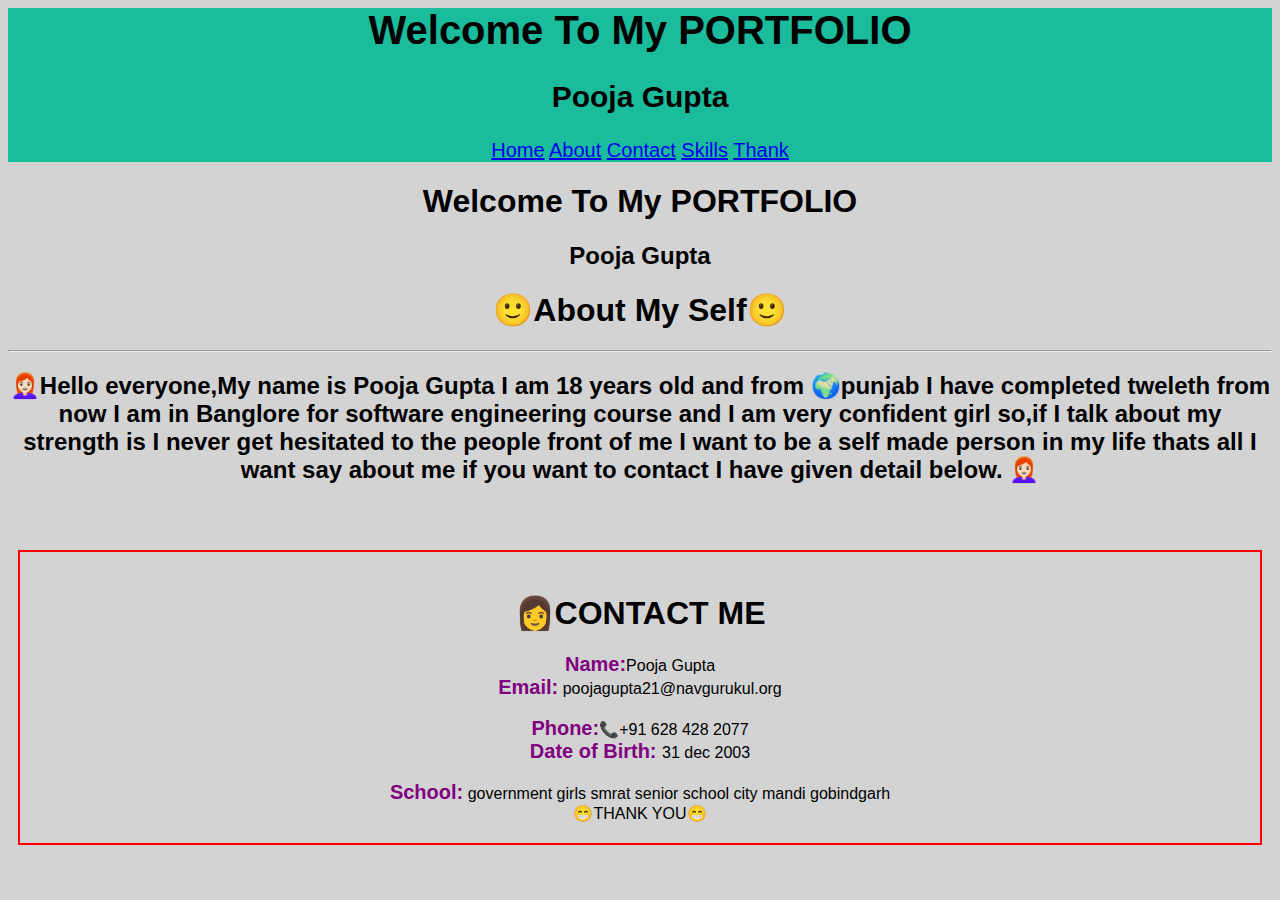
<file: index.html>
<html >
<head>
   
    <title>Document</title>
    <link rel="stylesheet" href="style.css">

</head>
<body>
    <div class="header">
        <h1 class="welcome">Welcome To My PORTFOLIO </h1>
        <h2> Pooja Gupta</h2>
        <nav>
            <a class="active" href="index.html">Home</a>
            <a href="about.html">About</a>
            <a href="contact.html">Contact</a>
            <a href="skills.html">Skills</a>
            <a href="thank.html">Thank</a>
        </nav>
    </div>
    <center>
       <h1 class="welcome">Welcome To My PORTFOLIO </h1>
        <h2> Pooja Gupta</h2>
        <h1>🙂About My Self🙂</h1>
        <hr>
        <p><h2>👩🏻‍🦰Hello everyone,My name is Pooja Gupta I am 18 years old and from 🌍punjab I have completed tweleth from   now I am in Banglore for software engineering course and I am very confident girl so,if I talk about my strength is I never get hesitated to the people front of me I want to be a self made person in my life thats all I want say about me if you want to contact I have given detail below. 👩🏻‍🦰</h2></p>
        <br>
        <br>
        <div class="info">
        <h1>👩CONTACT ME</h1>
     <b>Name:</b>Pooja Gupta <br>
     <b>Email:</b> poojagupta21@navgurukul.org
     <br><br>
     <b>Phone:</b>📞+91 628 428 2077<br>
     <b>Date of Birth: </b>  31 dec 2003
     <br>
     <br>
     
       <b>School:</b> government girls smrat senior school city mandi gobindgarh
       <br> 😁THANK YOU😁<br>
    </div>
    <br>
    <br>
    </center>
</body>
</html>
</file>
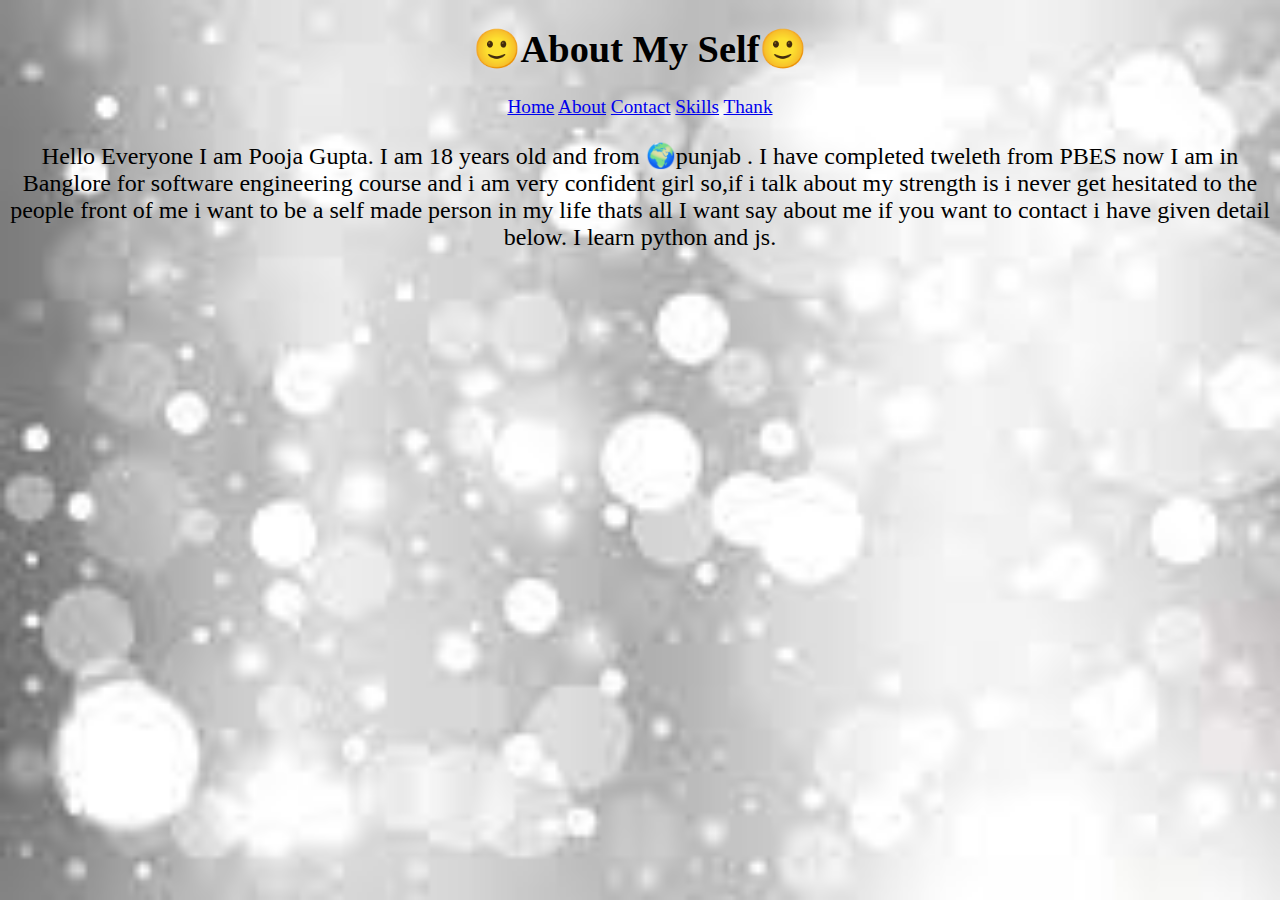
<file: about.html>
<!DOCTYPE html>
<html lang="en">
<head>
    <meta charset="UTF-8">
    <meta http-equiv="X-UA-Compatible" content="IE=edge">
    <meta name="viewport" content="width=device-width, initial-scale=1.0">
    <title>Document</title>
    <link rel="stylesheet"  href="about.css">
</head>
<body>
    <h1>🙂About My Self🙂 </h1>
    <a href="index.html">Home</a>
    <a href="about.html">About</a>
    <a href="contact.html">Contact</a>
    <a href="skills.html">Skills</a>
    <a href="thank.html">Thank</a>
    <p class="para"> Hello Everyone  I am Pooja Gupta. I am 18 years old and from 🌍punjab .
        I have completed tweleth from PBES  now I am in Banglore for software engineering course and i am very confident girl so,if i talk about my strength is i never get hesitated to the people front of me i want to be a self made person in my life thats all I want say about me if you want to contact i have given detail below. I learn python and js. </p>
</body>
</html>
</file>
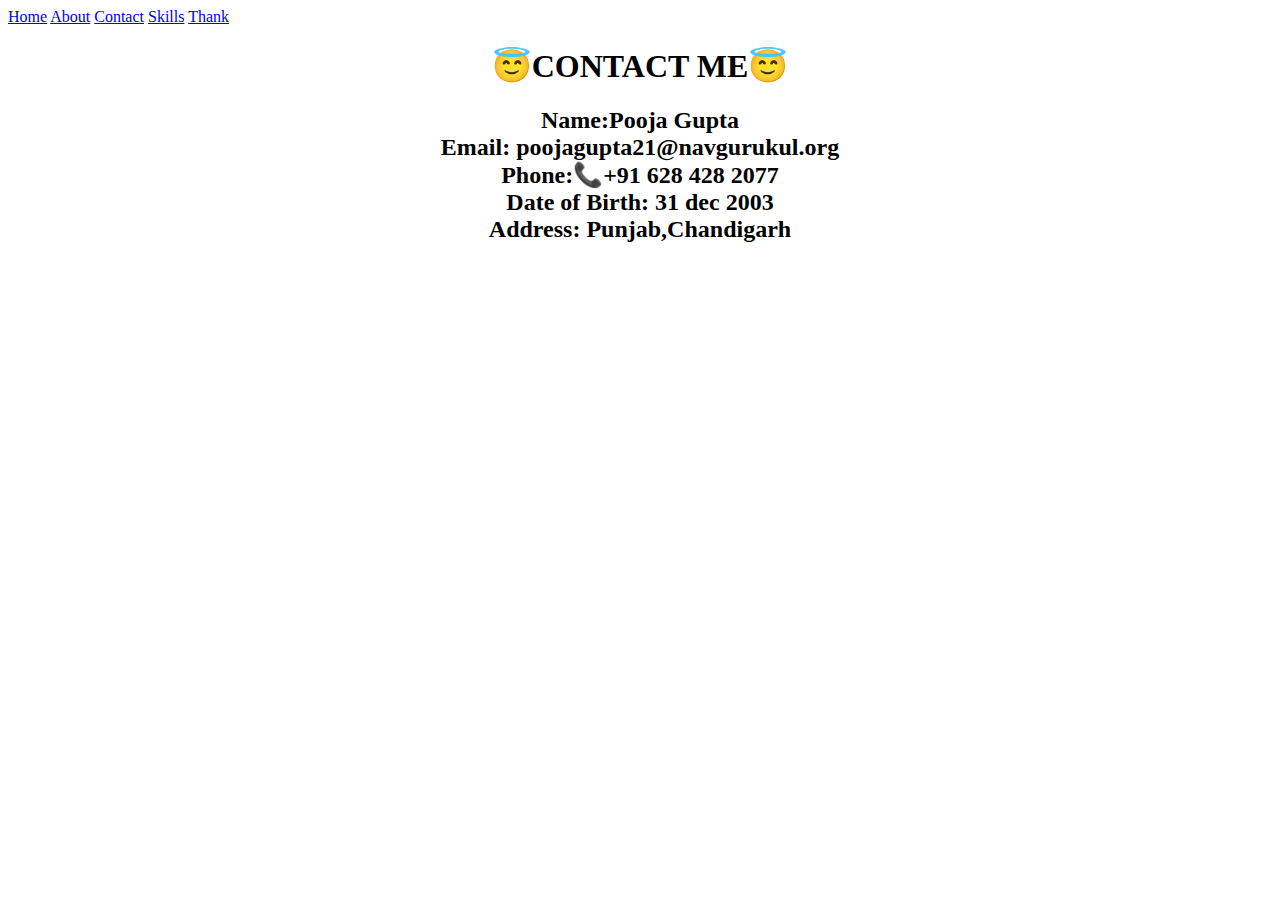
<file: contact.html>
<!DOCTYPE html>
<html lang="en">
<head>
    <meta charset="UTF-8">
    <meta http-equiv="X-UA-Compatible" content="IE=edge">
    <meta name="viewport" content="width=device-width, initial-scale=1.0">
    <title>Document</title>
    <a href="index.html">Home</a>
    <a href="about.html">About</a>
    <a href="contact.html">Contact</a>
    <a href="skills.html">Skills</a>
    <a href="thank.html">Thank</a>
    <link href="stylesheet" rel="style.css">
</head>
<body>
    <center><header style="background-color: hsla(180, 100%, 50%, 0.226) padding;"><h1>😇CONTACT ME😇</header></h1>
        <h2>
        <b>Name:</b>Pooja Gupta <br>
        <b>Email:</b> poojagupta21@navgurukul.org<br>
        <b>Phone:</b>📞+91 628 428 2077<br>
        <b>Date of Birth: </b>  31 dec 2003 <br>
        <b>Address: Punjab,Chandigarh</b></center> 
    </h2>
    <style>
        body{
            background-image: url("https://wallpaperaccess.com/full/1855201.jpg");
            background-repeat: no-repeat;
            background-attachment: fixed;  
            background-size: cover;
        }
    </style>
</body>
</html>
</file>
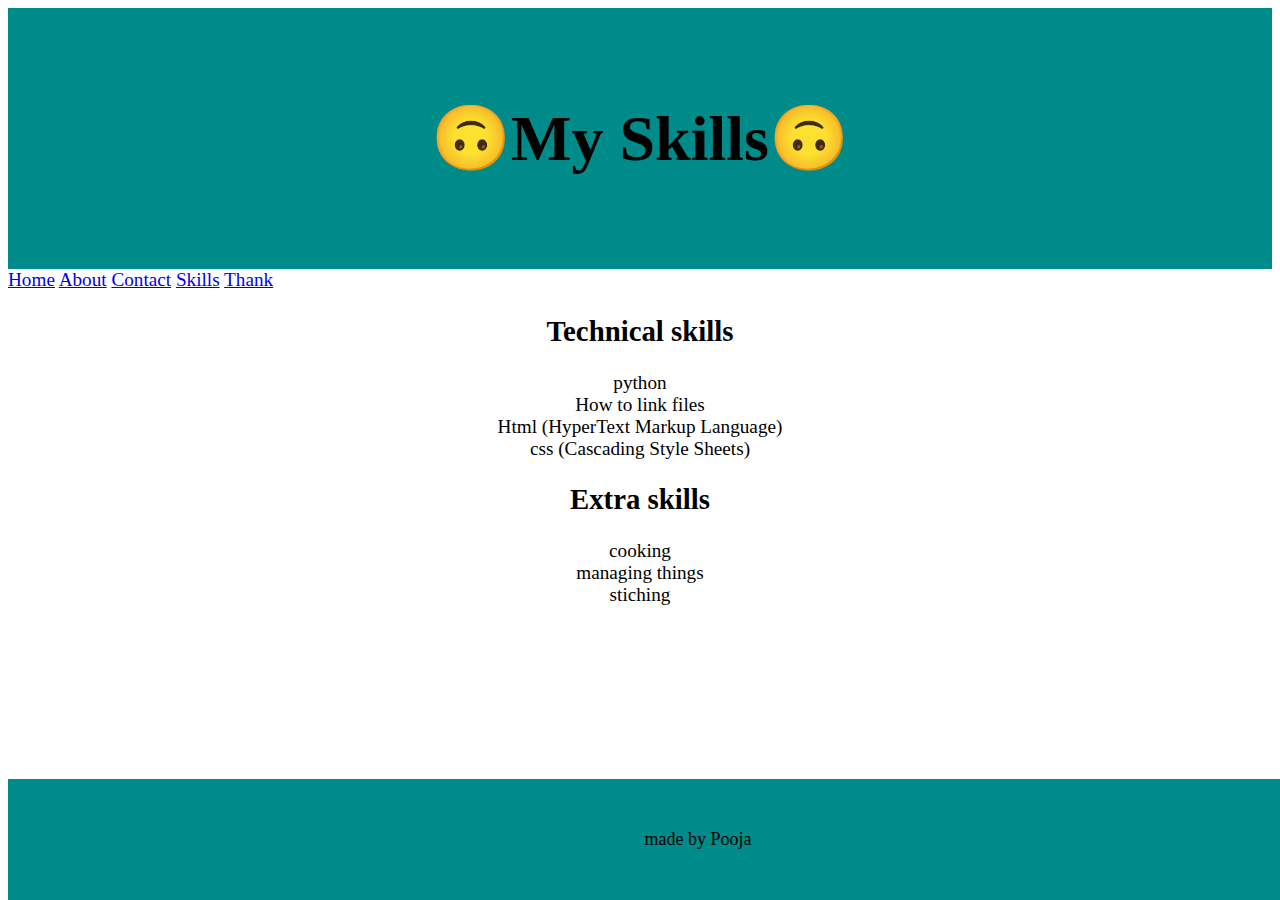
<file: skills.html>
<!DOCTYPE html>
<html lang="en">
<head>
    <meta charset="UTF-8">
    <meta http-equiv="X-UA-Compatible" content="IE=edge">
    <meta name="viewport" content="width=device-width, initial-scale=1.0">
    <title>Document</title>
</head>
<body>
    <header><h1>🙃My Skills🙃</header></h1>
    <nav>
        <a href="index.html">Home</a>
        <a href="about.html">About</a>
        <a href="contact.html">Contact</a>
        <a href="skills.html">Skills</a>
        <a href="thank.html">Thank</a>
    </nav>
    <center>
    <!-- <h1>My Skills</h1> -->
    <h2>Technical skills</h2>
    <li>python</li>
    <li>How to link files</li>
    <li>Html (HyperText Markup Language)</li>
    <li>css (Cascading Style Sheets)</li>

    <h2>Extra skills</h2>
    <li>cooking</li>
    <li>managing things</li>
    <li>stiching</li>
    </center>
    <style>
        body {
            font-size: larger;
        }
        header{
            padding: 50px;
            text-align: center;
            background-color: darkcyan;
            font-weight: bold;
            font-size: xx-large;
            text-align: center;
        }
        footer{
            position: fixed;
            bottom: 0;
            width: 100%;
             padding: 50px; 
            text-align: center; 
            background-color: darkcyan;
            font-size: large;
            text-align: center; 

        }
    </style>
    <footer>made by Pooja</footer>

</body>
</html>
</file>
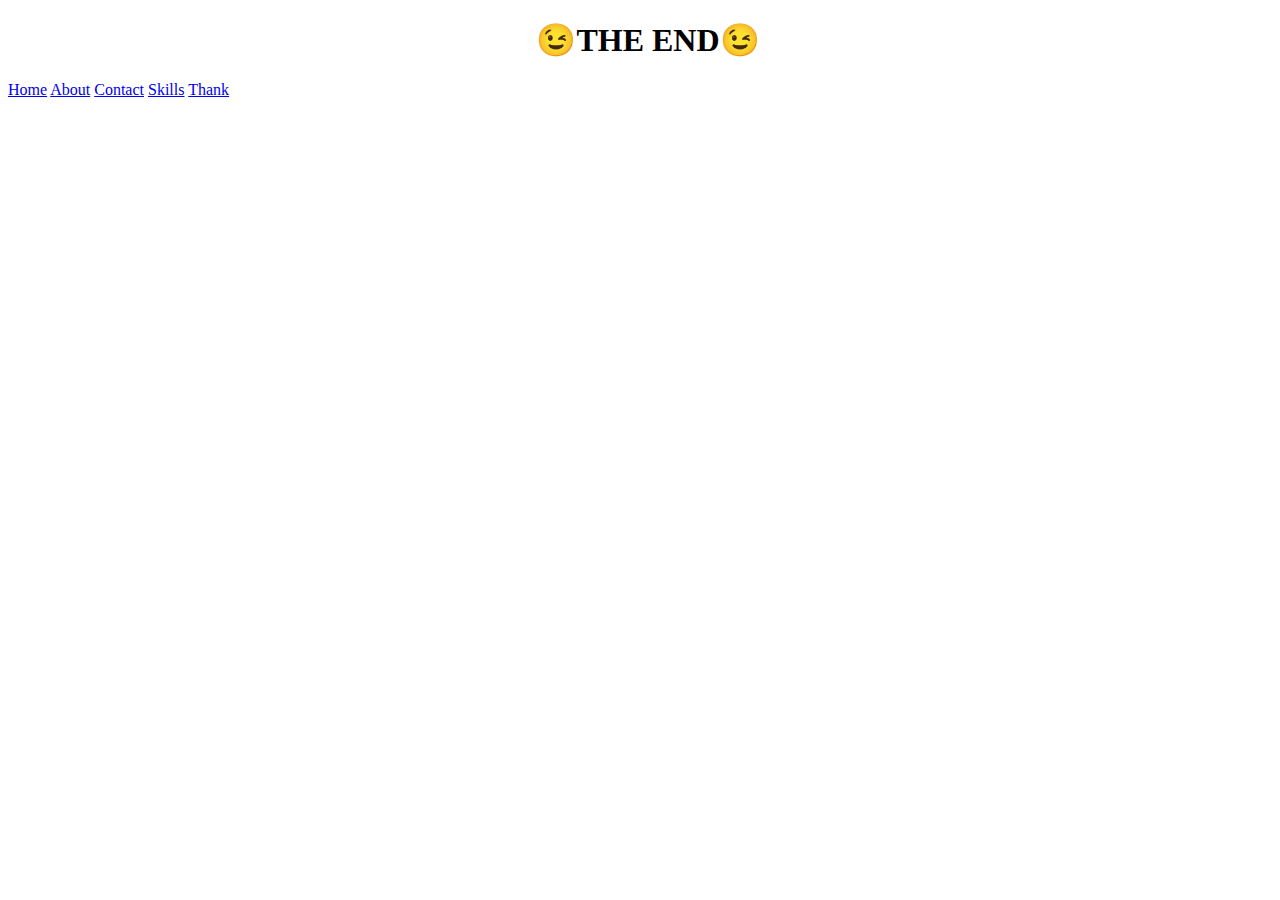
<file: thank.html>
<!DOCTYPE html>
<html lang="en">
<head>
    <meta charset="UTF-8">
    <meta http-equiv="X-UA-Compatible" content="IE=edge">
    <meta name="viewport" content="width=device-width, initial-scale=1.0">
    <title>Document</title>
</head>
<body>
     <CENTER><h1>😉THE END😉</h1></CENTER>
    <a href="index.html">Home</a>
    <a href="about.html">About</a>
    <a href="contact.html">Contact</a>
    <a href="skills.html">Skills</a>
    <a href="thank.html">Thank</a>
    <link href="stylesheet" rel="style.css">
</head>
    <style>
        body{
            width: 100%;
            height: 400px;
            background-image: url("https://cdn.dribbble.com/users/11880/screenshots/2880573/attachments/595198/thank-you.gif");
            background-repeat: no-repeat;
            background-attachment: fixed;  
            background-size: cover;  
            
        }
    </style>
    
</body>
</html>
</file>
<file: style.css>
body{
    background-image: "https://images.unsplash.com/photo-1622737133809-d95047b9e673?ixlib=rb-1.2.1&ixid=MnwxMjA3fDB8MHxzZWFyY2h8MTZ8fHNpbXBsZXxlbnwwfHwwfHw%3D&w=1000&q=80";
    font-family: arial;
    background:lightgray;
    color: black;
    text-align: center;
}
.top span{
    color: lightcyan;
}
.info{
    border: 2px solid red;
    padding: 20px;
    margin: 10px;
}
b{
    color:purple;
    font-size: 20px
}
img{
    width: 100%;
}
.header {
    /* padding: px; */
    text-align: center;
    background:#1abc9c;
    color:black;
    font-size: 20px;
  }
</file>
<file: about.css>
body{
    text-align: center;
    background-image: url("[data-uri]");
    background-repeat: no-repeat;
    background-attachment: fixed;  
    background-size: cover;
    font-size: larger;    
}

.para{
    font-size: x-large;
}
</file>
